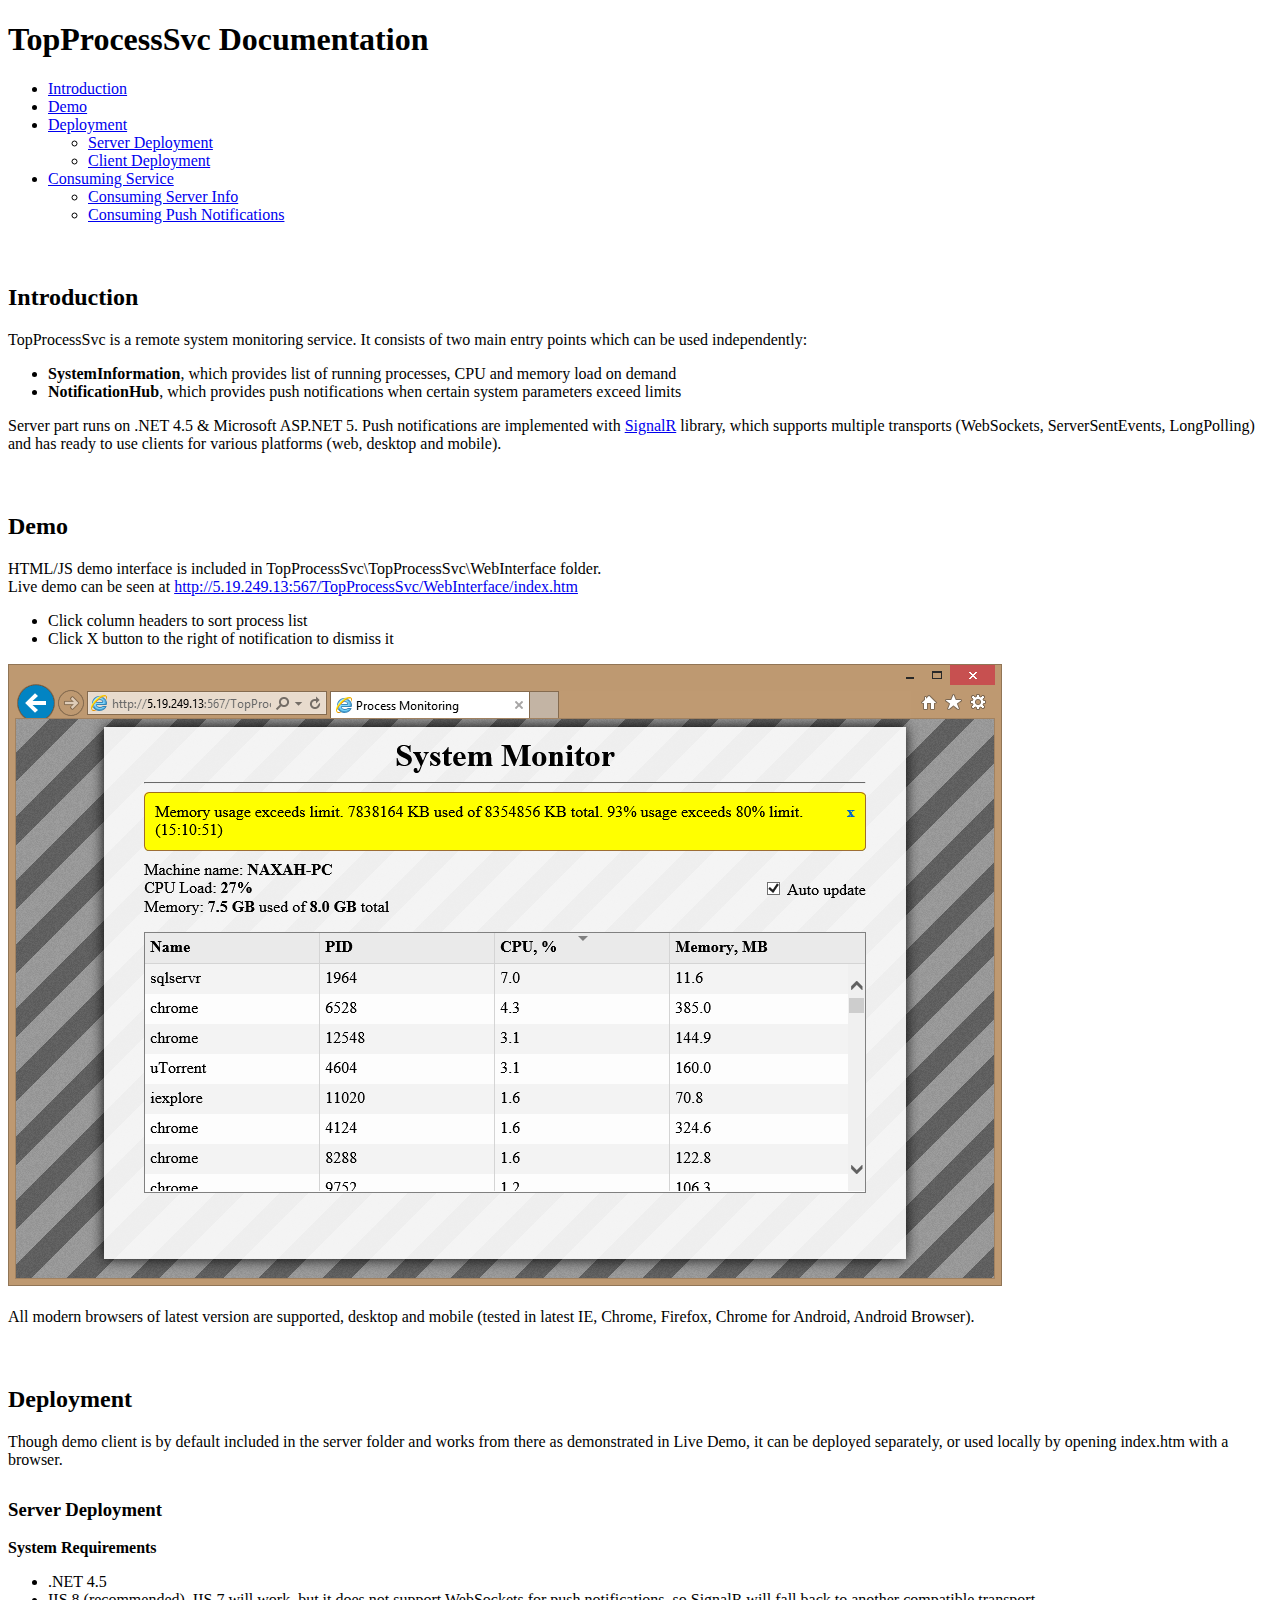
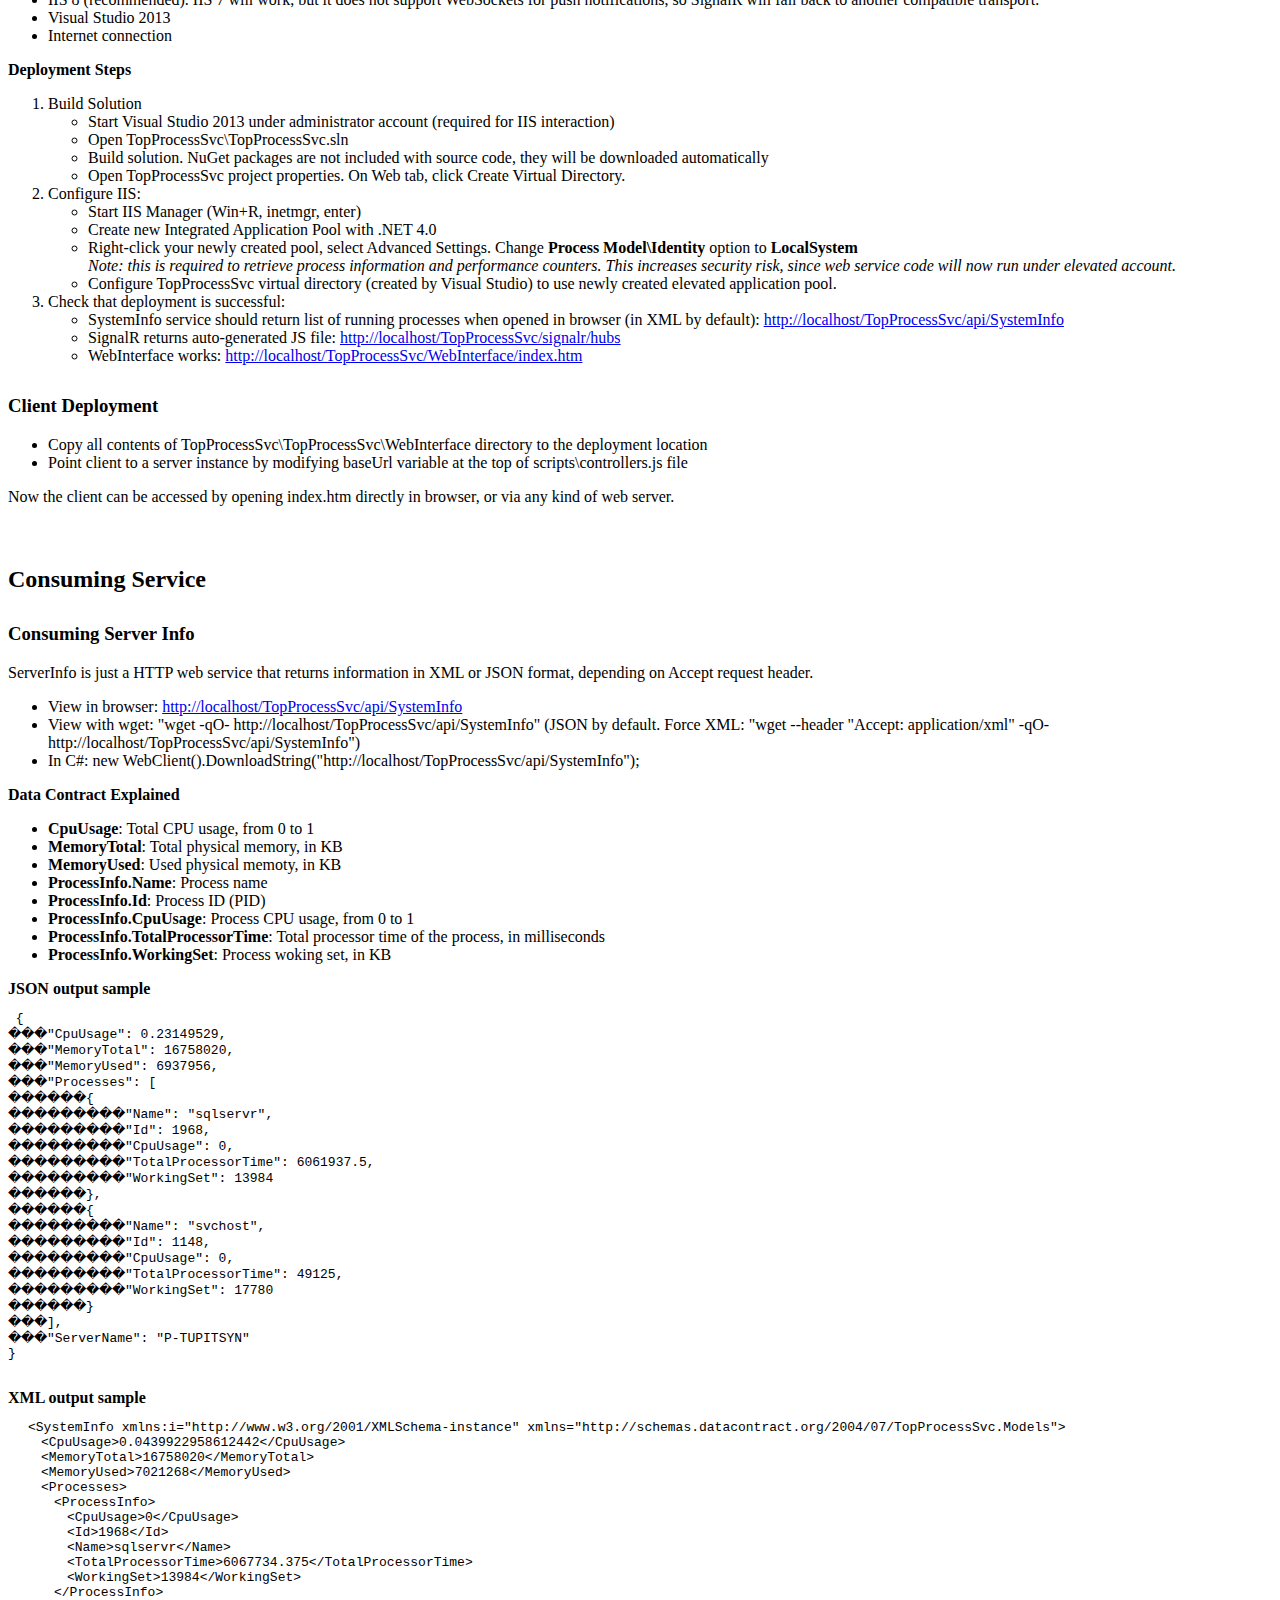
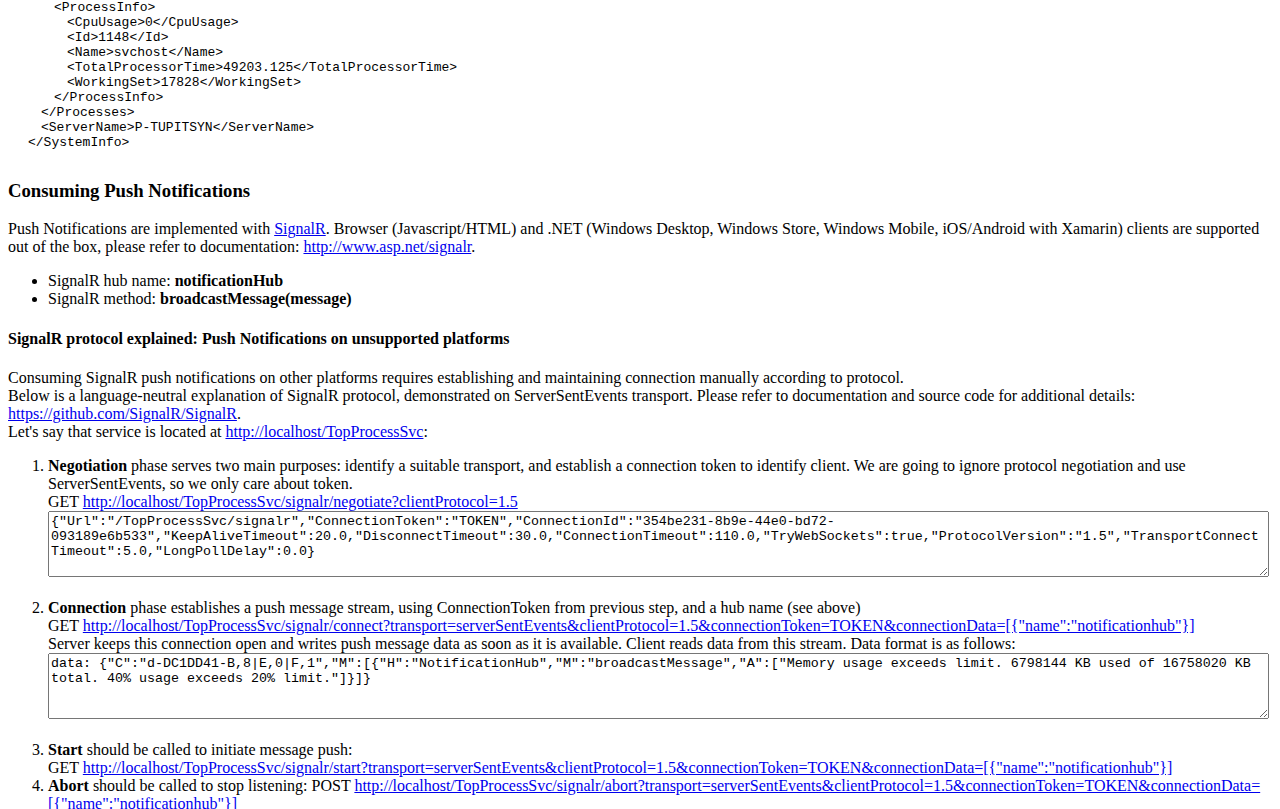
<file: Documentation/doc.htm>
<!DOCTYPE html>
<html>
<head>
    <title>
        TopProcessSvc Documentation
    </title>
    <style type="text/css">
        h2 {
            margin-top: 60px;
        }
        h3 {
            margin-top: 30px;
        }

        /* PrettyPrint styles from Chrome */
         div.header {    border-bottom: 2px solid black;    padding-bottom: 5px;    margin: 10px;}div.collapsible > div.hidden {    display:none;}.pretty-print {    margin-top: 1em;    margin-left: 20px;    font-family: monospace;    font-size: 13px;}#webkit-xml-viewer-source-xml {    display: none;}.collapsible-content {    margin-left: 1em;}.comment {    white-space: pre;}.button {    -webkit-user-select: none;    cursor: pointer;    display: inline-block;    margin-left: -10px;    width: 10px;    background-repeat: no-repeat;    background-position: left top;    vertical-align: bottom;}.collapse-button {    background-image: -webkit-canvas(arrowDown);    height: 10px;}.expand-button {    background-image: -webkit-canvas(arrowRight);    height: 11px;}
    </style>
</head>
<body>
    <h1>TopProcessSvc Documentation</h1>
    <p>
        <ul>
            <li><a href="#intro">Introduction</a></li>
            <li><a href="#demo">Demo</a></li>
            <li>
                <a href="#deploy">Deployment</a>
                <ul>
                    <li><a href="#deployServer">Server Deployment</a></li>
                    <li><a href="#deployClient">Client Deployment</a></li>
                </ul>
            </li>
            <li>            
                <a href="#consume">Consuming Service</a>
                <ul>
                    <li><a href="#consumeServerInfo">Consuming Server Info</a></li>
                    <li><a href="#consumeNotifications">Consuming Push Notifications</a></li>
                </ul>
            </li>
        </ul>
    </p>
    <p>
        <h2 id="intro">Introduction</h2>
        TopProcessSvc is a remote system monitoring service. It consists of two main entry points which can be used independently:
        <ul>
            <li><b>SystemInformation</b>, which provides list of running processes, CPU and memory load on demand</li>
            <li><b>NotificationHub</b>, which provides push notifications when certain system parameters exceed limits</li>
        </ul>
        Server part runs on .NET 4.5 & Microsoft ASP.NET 5. Push notifications are implemented with <a href="http://signalr.net/">SignalR</a> library, which supports multiple transports (WebSockets, ServerSentEvents, LongPolling) and has ready to use clients for various platforms (web, desktop and mobile).
    </p>
        
    <p>
        <h2 id="demo">Demo</h2>
        HTML/JS demo interface is included in TopProcessSvc\TopProcessSvc\WebInterface folder. <br />
        Live demo can be seen at <a href="http://5.19.249.13:567/TopProcessSvc/WebInterface/index.htm">http://5.19.249.13:567/TopProcessSvc/WebInterface/index.htm</a>
        <ul>
            <li>Click column headers to sort process list</li>
            <li>Click X button to the right of notification to dismiss it</li>
        </ul>

        <img src="screenshot.png" /> <br /><br />

        All modern browsers of latest version are supported, desktop and mobile (tested in latest IE, Chrome, Firefox, Chrome for Android, Android Browser).<br />
    </p>



    <p>
        <h2 id="deploy">Deployment</h2>
        Though demo client is by default included in the server folder and works from there as demonstrated in Live Demo, it can be deployed separately, or used locally by opening index.htm with a browser.
        
        <h3 id="deployServer">Server Deployment</h3>
        <b>System Requirements</b>
        <ul>
            <li>.NET 4.5</li>
            <li>IIS 8 (recommended). IIS 7 will work, but it does not support WebSockets for push notifications, so SignalR will fall back to another compatible transport.</li>
            <li>Visual Studio 2013</li>
            <li>Internet connection</li>
        </ul>
        <b>Deployment Steps</b>
        <ol>
            <li>
                Build Solution
                <ul>
                    <li>Start Visual Studio 2013 under administrator account (required for IIS interaction)</li>
                    <li>Open TopProcessSvc\TopProcessSvc.sln</li>
                    <li>Build solution. NuGet packages are not included with source code, they will be downloaded automatically</li>
                    <li>Open TopProcessSvc project properties. On Web tab, click Create Virtual Directory.</li>
                </ul>
            </li>
            <li>
                Configure IIS:
                <ul>
                    <li>Start IIS Manager (Win+R, inetmgr, enter)</li>
                    <li>Create new Integrated Application Pool with .NET 4.0</li>
                    <li>
                        Right-click your newly created pool, select Advanced Settings. Change <b>Process Model\Identity</b> option to <b>LocalSystem</b>
                        <br />
                        <i>Note: this is required to retrieve process information and performance counters. This increases security risk, since web service code will now run under elevated account.</i>
                    </li>
                    <li>Configure TopProcessSvc virtual directory (created by Visual Studio) to use newly created elevated application pool.</li>
                </ul>
            </li>
            <li>
                Check that deployment is successful:
                <ul>
                    <li>SystemInfo service should return list of running processes when opened in browser (in XML by default): <a href="http://localhost/TopProcessSvc/api/SystemInfo">http://localhost/TopProcessSvc/api/SystemInfo</a></li>
                    <li>SignalR returns auto-generated JS file: <a href="http://localhost/TopProcessSvc/signalr/hubs">http://localhost/TopProcessSvc/signalr/hubs</a></li>
                    <li>WebInterface works: <a href="http://localhost/TopProcessSvc/WebInterface/index.htm">http://localhost/TopProcessSvc/WebInterface/index.htm</a></li>
                </ul>
            </li>
        </ol>

        <h3 id="deployClient">Client Deployment</h3>
        <ul>
            <li>Copy all contents of TopProcessSvc\TopProcessSvc\WebInterface directory to the deployment location</li>
            <li>Point client to a server instance by modifying baseUrl variable at the top of scripts\controllers.js file</li>
        </ul>
        Now the client can be accessed by opening index.htm directly in browser, or via any kind of web server.
    </p>

    <p>
        <h2 id="consume">Consuming Service</h2>
        <p>
            <h3 id="consumeServerInfo">Consuming Server Info</h3>
            ServerInfo is just a HTTP web service that returns information in XML or JSON format, depending on Accept request header.
            <ul>
                <li>View in browser: <a href="http://localhost/TopProcessSvc/api/SystemInfo">http://localhost/TopProcessSvc/api/SystemInfo</a></li>
                <li>View with wget: "wget -qO- http://localhost/TopProcessSvc/api/SystemInfo" (JSON by default. Force XML: "wget --header "Accept: application/xml" -qO- http://localhost/TopProcessSvc/api/SystemInfo") </li>
                <li>In C#: new WebClient().DownloadString("http://localhost/TopProcessSvc/api/SystemInfo");</li>
            </ul>
            <b>Data Contract Explained</b>
            <ul>
                <li><b>CpuUsage</b>: Total CPU usage, from 0 to 1</li>
                <li><b>MemoryTotal</b>: Total physical memory, in KB</li>
                <li><b>MemoryUsed</b>: Used physical memoty, in KB</li>
                <li><b>ProcessInfo.Name</b>: Process name</li>
                <li><b>ProcessInfo.Id</b>: Process ID (PID)</li>
                <li><b>ProcessInfo.CpuUsage</b>: Process CPU usage, from 0 to 1</li>
                <li><b>ProcessInfo.TotalProcessorTime</b>: Total processor time of the process, in milliseconds</li>
                <li><b>ProcessInfo.WorkingSet</b>: Process woking set, in KB</li>
            </ul>
            <b>JSON output sample</b><br/>
            <pre>
 {
���"CpuUsage": 0.23149529,
���"MemoryTotal": 16758020,
���"MemoryUsed": 6937956,
���"Processes": [
������{
���������"Name": "sqlservr",
���������"Id": 1968,
���������"CpuUsage": 0,
���������"TotalProcessorTime": 6061937.5,
���������"WorkingSet": 13984
������},
������{
���������"Name": "svchost",
���������"Id": 1148,
���������"CpuUsage": 0,
���������"TotalProcessorTime": 49125,
���������"WorkingSet": 17780
������}
���],
���"ServerName": "P-TUPITSYN"
}
            </pre>
            <b>XML output sample</b><br />
            <div xmlns="http://www.w3.org/1999/xhtml" class="pretty-print"><div class="collapsible" id="collapsible0"><div class="expanded"><div class="line"><span class="button collapse-button"></span><span class="html-tag">&lt;SystemInfo<span class="html-attribute"> <span class="html-attribute-name">xmlns:i</span>="<span class="html-attribute-value">http://www.w3.org/2001/XMLSchema-instance</span>"</span><span class="html-attribute"> <span class="html-attribute-name">xmlns</span>="<span class="html-attribute-value">http://schemas.datacontract.org/2004/07/TopProcessSvc.Models</span>"</span>&gt;</span></div><div class="collapsible-content"><span class="text"></span><div class="line"><span class="html-tag">&lt;CpuUsage&gt;</span><span class="text">0.0439922958612442</span><span class="html-tag">&lt;/CpuUsage&gt;</span></div><span class="text"></span><div class="line"><span class="html-tag">&lt;MemoryTotal&gt;</span><span class="text">16758020</span><span class="html-tag">&lt;/MemoryTotal&gt;</span></div><span class="text"></span><div class="line"><span class="html-tag">&lt;MemoryUsed&gt;</span><span class="text">7021268</span><span class="html-tag">&lt;/MemoryUsed&gt;</span></div><span class="text"></span><div class="collapsible" id="collapsible1"><div class="expanded"><div class="line"><span class="button collapse-button"></span><span class="html-tag">&lt;Processes&gt;</span></div><div class="collapsible-content"><span class="text"></span><div class="collapsible" id="collapsible2"><div class="expanded"><div class="line"><span class="button collapse-button"></span><span class="html-tag">&lt;ProcessInfo&gt;</span></div><div class="collapsible-content"><span class="text"></span><div class="line"><span class="html-tag">&lt;CpuUsage&gt;</span><span class="text">0</span><span class="html-tag">&lt;/CpuUsage&gt;</span></div><span class="text"></span><div class="line"><span class="html-tag">&lt;Id&gt;</span><span class="text">1968</span><span class="html-tag">&lt;/Id&gt;</span></div><span class="text"></span><div class="line"><span class="html-tag">&lt;Name&gt;</span><span class="text">sqlservr</span><span class="html-tag">&lt;/Name&gt;</span></div><span class="text"></span><div class="line"><span class="html-tag">&lt;TotalProcessorTime&gt;</span><span class="text">6067734.375</span><span class="html-tag">&lt;/TotalProcessorTime&gt;</span></div><span class="text"></span><div class="line"><span class="html-tag">&lt;WorkingSet&gt;</span><span class="text">13984</span><span class="html-tag">&lt;/WorkingSet&gt;</span></div><span class="text"></span></div><div class="line"><span class="html-tag">&lt;/ProcessInfo&gt;</span></div></div><div class="collapsed hidden"><div class="line"><span class="button expand-button"></span><span class="html-tag">&lt;ProcessInfo&gt;</span><span class="text">...</span><span class="html-tag">&lt;/ProcessInfo&gt;</span></div></div></div><span class="text"></span><div class="collapsible" id="collapsible3"><div class="expanded"><div class="line"><span class="button collapse-button"></span><span class="html-tag">&lt;ProcessInfo&gt;</span></div><div class="collapsible-content"><span class="text"></span><div class="line"><span class="html-tag">&lt;CpuUsage&gt;</span><span class="text">0</span><span class="html-tag">&lt;/CpuUsage&gt;</span></div><span class="text"></span><div class="line"><span class="html-tag">&lt;Id&gt;</span><span class="text">1148</span><span class="html-tag">&lt;/Id&gt;</span></div><span class="text"></span><div class="line"><span class="html-tag">&lt;Name&gt;</span><span class="text">svchost</span><span class="html-tag">&lt;/Name&gt;</span></div><span class="text"></span><div class="line"><span class="html-tag">&lt;TotalProcessorTime&gt;</span><span class="text">49203.125</span><span class="html-tag">&lt;/TotalProcessorTime&gt;</span></div><span class="text"></span><div class="line"><span class="html-tag">&lt;WorkingSet&gt;</span><span class="text">17828</span><span class="html-tag">&lt;/WorkingSet&gt;</span></div><span class="text"></span></div><div class="line"><span class="html-tag">&lt;/ProcessInfo&gt;</span></div></div><div class="collapsed hidden"><div class="line"><span class="button expand-button"></span><span class="html-tag">&lt;ProcessInfo&gt;</span><span class="text">...</span><span class="html-tag">&lt;/ProcessInfo&gt;</span></div></div></div><span class="text"></span></div><div class="line"><span class="html-tag">&lt;/Processes&gt;</span></div></div><div class="collapsed hidden"><div class="line"><span class="button expand-button"></span><span class="html-tag">&lt;Processes&gt;</span><span class="text">...</span><span class="html-tag">&lt;/Processes&gt;</span></div></div></div><span class="text"></span><div class="line"><span class="html-tag">&lt;ServerName&gt;</span><span class="text">P-TUPITSYN</span><span class="html-tag">&lt;/ServerName&gt;</span></div><span class="text"></span></div><div class="line"><span class="html-tag">&lt;/SystemInfo&gt;</span></div></div><div class="collapsed hidden"><div class="line"><span class="button expand-button"></span><span class="html-tag">&lt;SystemInfo<span class="html-attribute"> <span class="html-attribute-name">xmlns:i</span>="<span class="html-attribute-value">http://www.w3.org/2001/XMLSchema-instance</span>"</span><span class="html-attribute"> <span class="html-attribute-name">xmlns</span>="<span class="html-attribute-value">http://schemas.datacontract.org/2004/07/TopProcessSvc.Models</span>"</span>&gt;</span><span class="text">...</span><span class="html-tag">&lt;/SystemInfo&gt;</span></div></div></div></div>
        </p>
        <p>
            <h3 id="consumeNotifications">Consuming Push Notifications</h3>
            Push Notifications are implemented with <a href="http://www.asp.net/signalr">SignalR</a>. Browser (Javascript/HTML) and .NET (Windows Desktop, Windows Store, Windows Mobile, iOS/Android with Xamarin) clients are supported out of the box, please refer to documentation: <a href="http://www.asp.net/signalr">http://www.asp.net/signalr</a>.
            <ul>
                <li>SignalR hub name: <b>notificationHub</b></li>
                <li>SignalR method: <b>broadcastMessage(message)</b></li>
            </ul>
            
            <h4>SignalR protocol explained: Push Notifications on unsupported platforms</h4>
            Consuming SignalR push notifications on other platforms requires establishing and maintaining connection manually according to protocol.<br/>
            Below is a language-neutral explanation of SignalR protocol, demonstrated on ServerSentEvents transport. Please refer to documentation and source code for additional details: <a href="https://github.com/SignalR/SignalR">https://github.com/SignalR/SignalR</a>.<br />
            Let's say that service is located at <a href="http://localhost/TopProcessSvc">http://localhost/TopProcessSvc</a>:
            <ol>
                <li>
                    <b>Negotiation</b> phase serves two main purposes: identify a suitable transport, and establish a connection token to identify client. We are going to ignore protocol negotiation and use ServerSentEvents, so we only care about token.<br/>
                    GET <a href="#">http://localhost/TopProcessSvc/signalr/negotiate?clientProtocol=1.5</a> <br/>
                    <textarea rows="4" cols="150">{"Url":"/TopProcessSvc/signalr","ConnectionToken":"TOKEN","ConnectionId":"354be231-8b9e-44e0-bd72-093189e6b533","KeepAliveTimeout":20.0,"DisconnectTimeout":30.0,"ConnectionTimeout":110.0,"TryWebSockets":true,"ProtocolVersion":"1.5","TransportConnectTimeout":5.0,"LongPollDelay":0.0}</textarea>
                    <br /><br />
                </li>
                <li>
                    <b>Connection</b> phase establishes a push message stream, using ConnectionToken from previous step, and a hub name (see above) <br/>
                    GET <a href="#">http://localhost/TopProcessSvc/signalr/connect?transport=serverSentEvents&clientProtocol=1.5&connectionToken=TOKEN&connectionData=[{"name":"notificationhub"}]</a> <br/>
                    Server keeps this connection open and writes push message data as soon as it is available. Client reads data from this stream. Data format is as follows: <br/>
                    <textarea rows="4" cols="150">data: {"C":"d-DC1DD41-B,8|E,0|F,1","M":[{"H":"NotificationHub","M":"broadcastMessage","A":["Memory usage exceeds limit. 6798144 KB used of 16758020 KB total. 40% usage exceeds 20% limit."]}]}</textarea>
                    <br /><br />
                </li>
                <li>
                    <b>Start</b> should be called to initiate message push: <br/>
                    GET <a href="#">http://localhost/TopProcessSvc/signalr/start?transport=serverSentEvents&clientProtocol=1.5&connectionToken=TOKEN&connectionData=[{"name":"notificationhub"}]</a>
                    <br />
                </li>
                <li>
                    <b>Abort</b> should be called to stop listening:
                    POST <a href="#">http://localhost/TopProcessSvc/signalr/abort?transport=serverSentEvents&clientProtocol=1.5&connectionToken=TOKEN&connectionData=[{"name":"notificationhub"}]</a>
                    <br />
                </li>
            </ol>

<!-- 
    https://github.com/SignalR/SignalR/blob/master/src/Microsoft.AspNet.SignalR.Client.Store/Transports/WebSocketTransport.cs
    http://blogs.microsoft.co.il/ranw/2013/02/17/signalr-protocol/
    See fiddler
    -->
        </p>
    </p>
</body>
</html>
</file>
